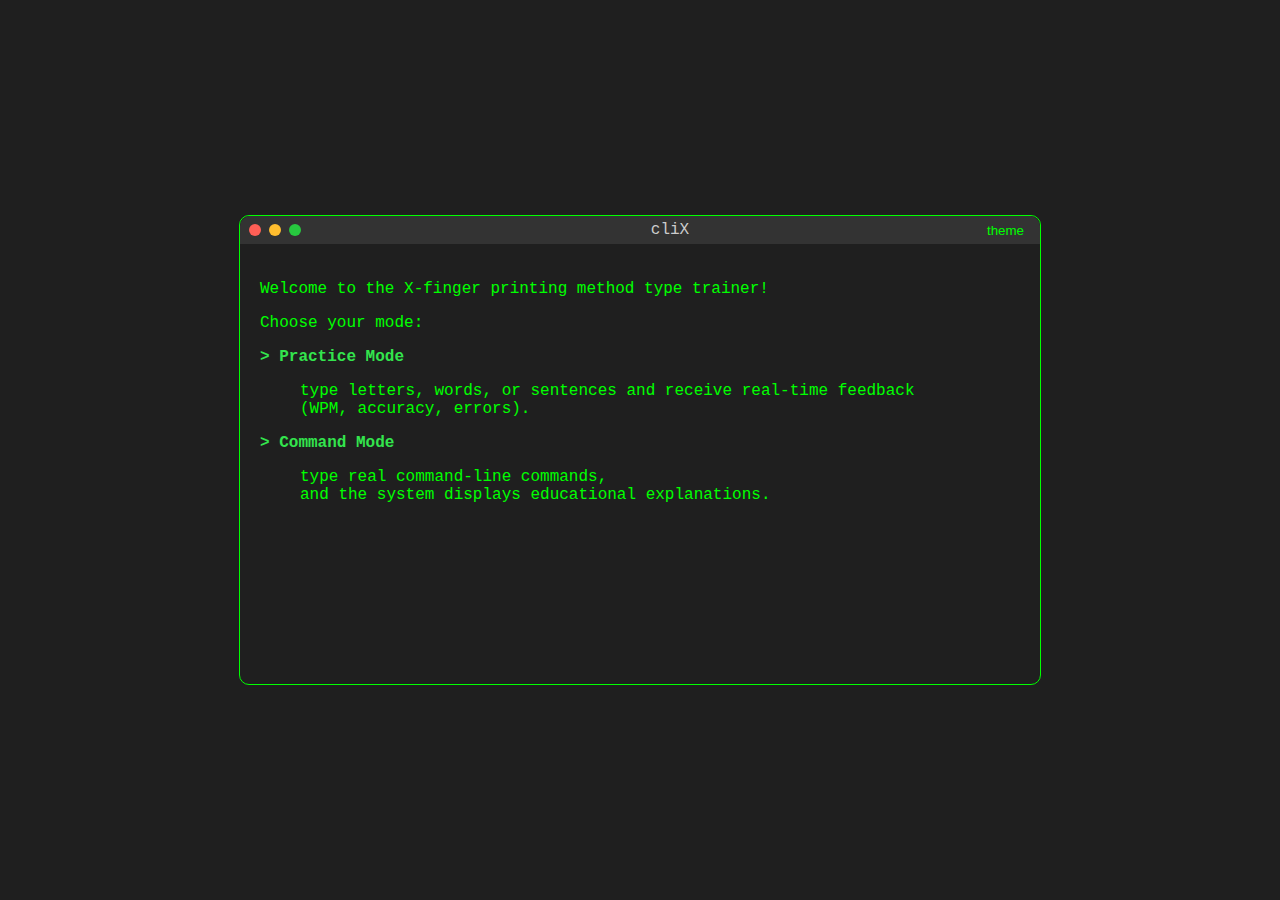
<file: index.html>
<!DOCTYPE html>
<html lang="en">

<head>
    <meta charset="UTF-8">
    <meta name="viewport" content="width=device-width, initial-scale=1.0">
    <title>cliX</title>
    <link rel="stylesheet" href="assets/css/style.css">
</head>

<body>
    <div class="terminal-container">
        <div class="terminal-header">
            <div class="header-buttons">
                <span class="button red"></span>
                <span class="button yellow"></span>
                <span class="button green"></span>
            </div>
            <div class="header-title">
                <a href="index.html" id="main-link">cliX</a>
            </div>
            <button id="theme-switcher">theme</button>
        </div>
        <div id="output" class="terminal-output">
            <p>Welcome to the X-finger printing method type trainer!</p>
            <p>Choose your mode:</p>

            <dl>
                <dt><a href="practice.html"><b>> Practice Mode</b></a></dt>
                <dd>
                    <p>type letters, words, or sentences and receive real-time feedback <br>(WPM, accuracy, errors).</p>
                </dd>

                <dt><a href="cli.html"><b>> Command Mode</b></a></dt>
                <dd>
                    <p>type real command-line commands, <br>and the system displays educational explanations.</p>
                </dd>
            </dl>


        </div>
    </div>
    <script src="assets/js/main.js"></script>
</body>

</html>
</file>
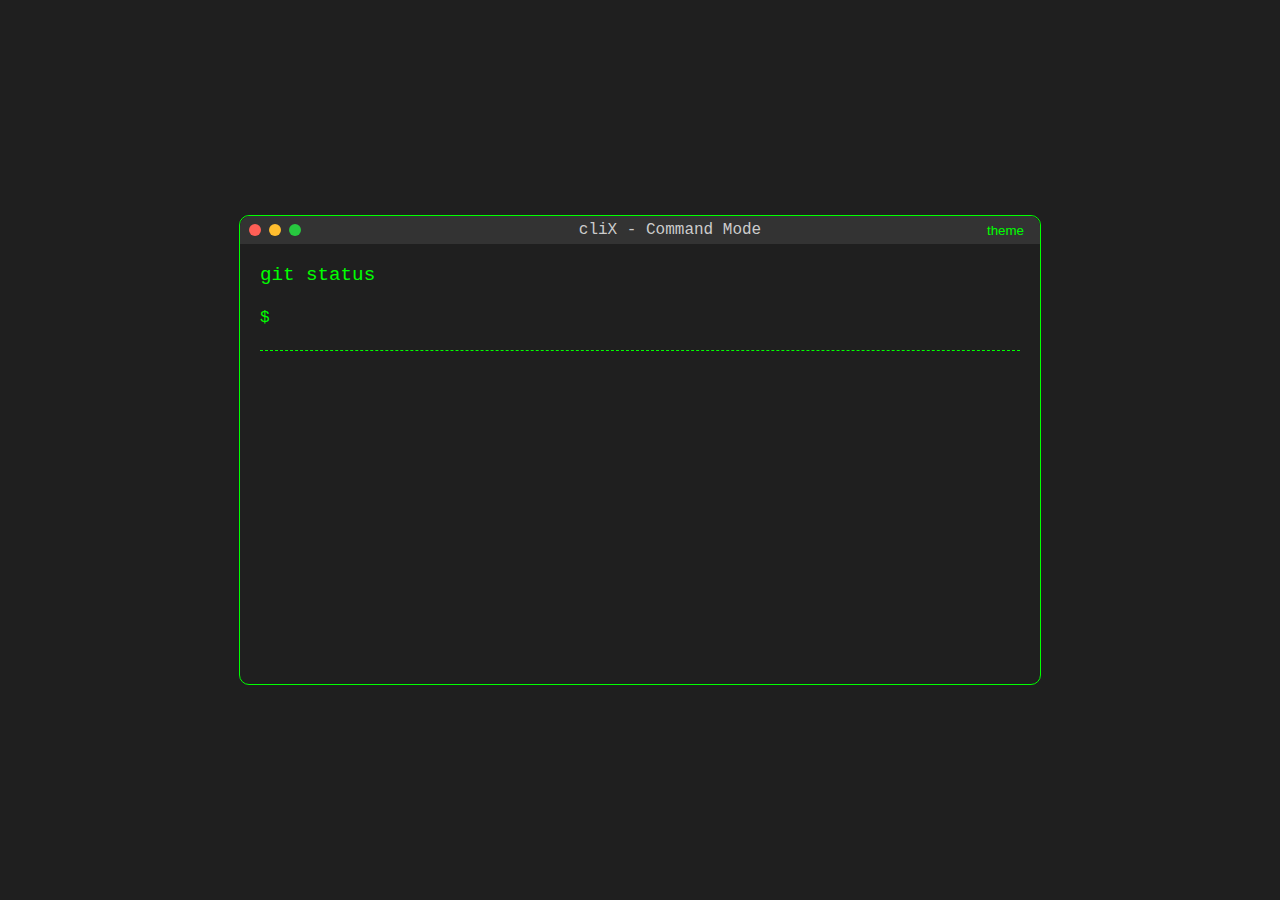
<file: cli.html>
<!DOCTYPE html>
<html lang="en">

<head>
    <meta charset="UTF-8">
    <meta name="viewport" content="width=device-width, initial-scale=1.0">
    <title>cliX - Command Mode</title>
    <link rel="stylesheet" href="assets/css/style.css">
</head>

<body>
    <div class="terminal-container">
        <div class="terminal-header">
            <div class="header-buttons">
                <span class="button red"></span>
                <span class="button yellow"></span>
                <span class="button green"></span>
            </div>
            <div class="header-title">
                <a href="index.html" id="main-link">cliX - Command Mode</a>

            </div>
            <button id="theme-switcher">theme</button>
        </div>
        <div id="output" class="terminal-output">
            <div id="command-display"></div>
            <div class="typing-input-container">
                <span class="prompt">$</span>
                <input type="text" id="command-input" class="terminal-input" autofocus>
            </div>
            <div id="command-explanation"></div>
        </div>
    </div>
    <script src="assets/js/cli.js"></script>
    <script src="assets/js/main.js"></script>
</body>

</html>
</file>
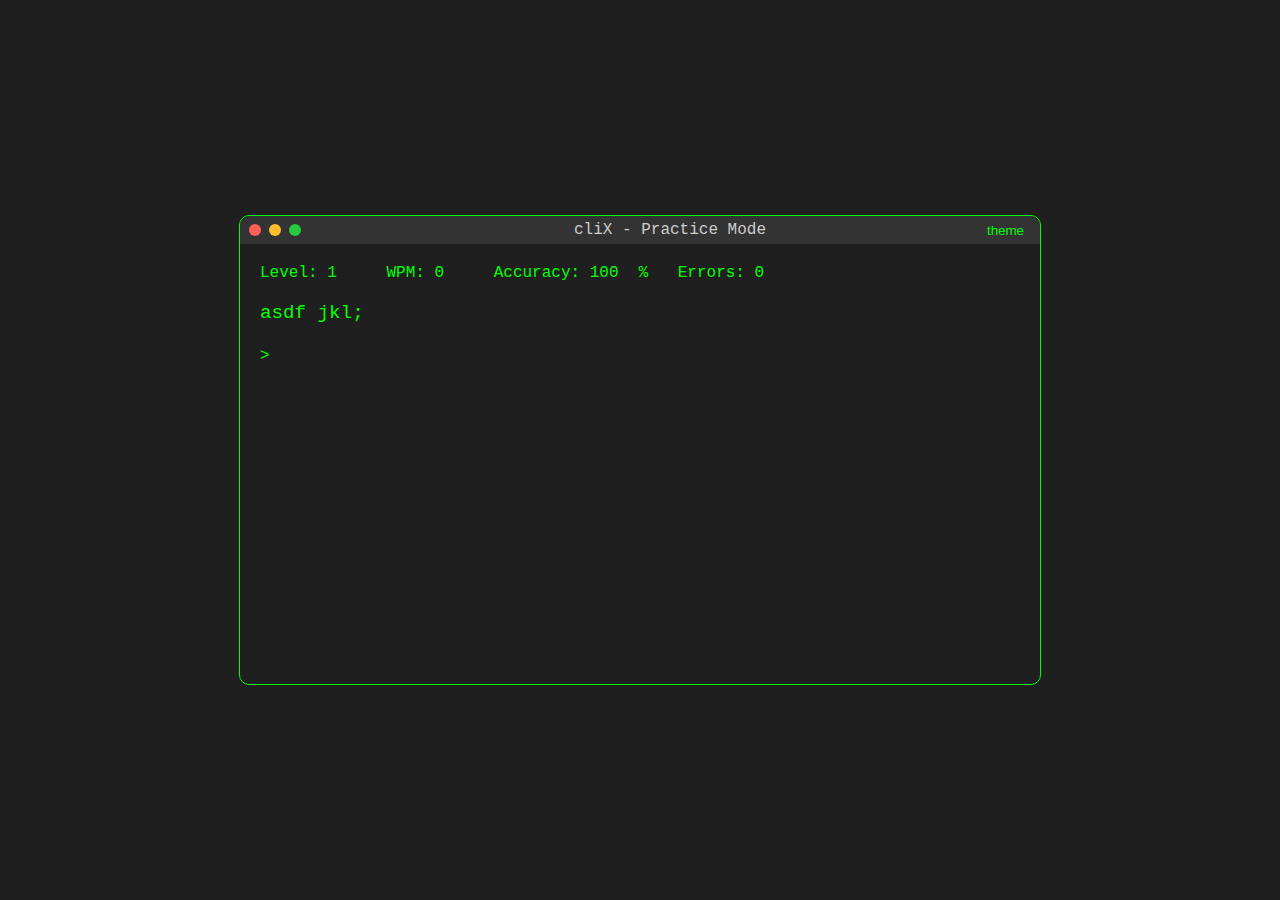
<file: practice.html>
<!DOCTYPE html>
<html lang="en">
<head>
    <meta charset="UTF-8">
    <meta name="viewport" content="width=device-width, initial-scale=1.0">
    <title>cliX - Practice Mode</title>
    <link rel="stylesheet" href="assets/css/style.css">
</head>
<body>
    <div class="terminal-container">
        <div class="terminal-header">
            <div class="header-buttons">
                <span class="button red"></span>
                <span class="button yellow"></span>
                <span class="button green"></span>
            </div>
            <div class="header-title">
                <a href="index.html" id="main-link">cliX - Practice Mode</a>
            </div>
            <button id="theme-switcher">theme</button>
        </div>
        <div id="output" class="terminal-output">
            <div class="stats">
                <span>Level: <span id="level">1</span></span>
                <span>WPM: <span id="wpm">0</span></span>
                <span>Accuracy: <span id="accuracy">100</span>%</span>
                <span>Errors: <span id="errors">0</span></span>
            </div>
            <div id="lesson-text"></div>
            <div class="typing-input-container">
                <span class="prompt">></span>
                <input type="text" id="typing-input" class="terminal-input" autofocus>
            </div>
        </div>
    </div>
    <script src="assets/js/practice.js"></script>
    <script src="assets/js/main.js"></script>
</body>
</html>
</file>
<file: assets/css/style.css>
:root {
    --background-color-dark: #1f1f1f;
    --text-color-dark: #00ff00;
    --background-color-light: #f0f0f0;
    --text-color-light: #c42f2f;
    --current-bg: var(--background-color-dark);
    --current-text: var(--text-color-dark);
}

body {
    font-family: 'Courier New', Courier, monospace;
    background-color: var(--current-bg);
    color: var(--current-text);
    display: flex;
    justify-content: center;
    align-items: center;
    min-height: 100vh;
    margin: 0;
    transition: background-color 0.3s, color 0.3s;
}

body.light-mode {
    --current-bg: var(--background-color-light);
    --current-text: var(--text-color-light);
}

.terminal-container {
    width: 80%;
    max-width: 800px;
    border: 1px solid var(--current-text);
    border-radius: 10px;
    background-color: var(--current-bg);
}

.terminal-header {
    background-color: #333;
    padding: 5px;
    display: flex;
    align-items: center;
    position: relative;
    border-top-left-radius: 10px;
    border-top-right-radius: 10px;

}

.header-buttons {
    display: flex;
}

.button {
    height: 12px;
    width: 12px;
    border-radius: 50%;
    margin: 0 4px;
}

.button.red {
    background-color: #ff5f56;
}

.button.yellow {
    background-color: #ffbd2e;
}

.button.green {
    background-color: #27c93f;
}

.header-title {
    color: #ccc;
    margin: 0 auto;
}

#theme-switcher {
    background: none;
    border: 0px solid #333;
    color: var(--current-text);
    cursor: pointer;
    position: absolute;
    right: 10px;
}

#theme-switcher:hover {
    background: none;
    color: var(--current-text);
    cursor: pointer;
    position: absolute;
    right: 10px;
        text-decoration: underline;

}

.terminal-output {
    padding: 20px;
    height: 400px;
    overflow-y: auto;
}

.stats {
    margin-bottom: 20px;
}

.stats span {
    margin-right: 20px;
}

#lesson-text,
#command-display {
    font-size: 1.2rem;
    margin-bottom: 20px;
}

.typing-input-container {
    display: flex;
    align-items: center;
}

.prompt {
    margin-right: 10px;
}

.terminal-input {
    background: none;
    border: none;
    color: var(--current-text);
    font-family: inherit;
    font-size: 1.2rem;
    width: 100%;
}

.terminal-input:focus {
    outline: none;
}

#command-explanation {
    margin-top: 20px;
    padding-top: 10px;
    border-top: 1px dashed var(--current-text);
}

.correct {
    color: #00ff00;
}

.incorrect {
    color: #ff0000;
    text-decoration: underline;
}

a {
    color: #33e44d;
    text-decoration: none;
    font-family: 'Courier New', monospace;
    transition: color 0.2s;
}

a:hover {
    color: var(--current-text);
    text-decoration: underline;
}

a:visited {
    color: #33e44d;
}

a:active {
    color: ff0000;
    text-decoration: overline;
    transform: scale(0.98);
}

a#main-link {
        color: #ccc;
    margin: 0 auto;
}
</file>
